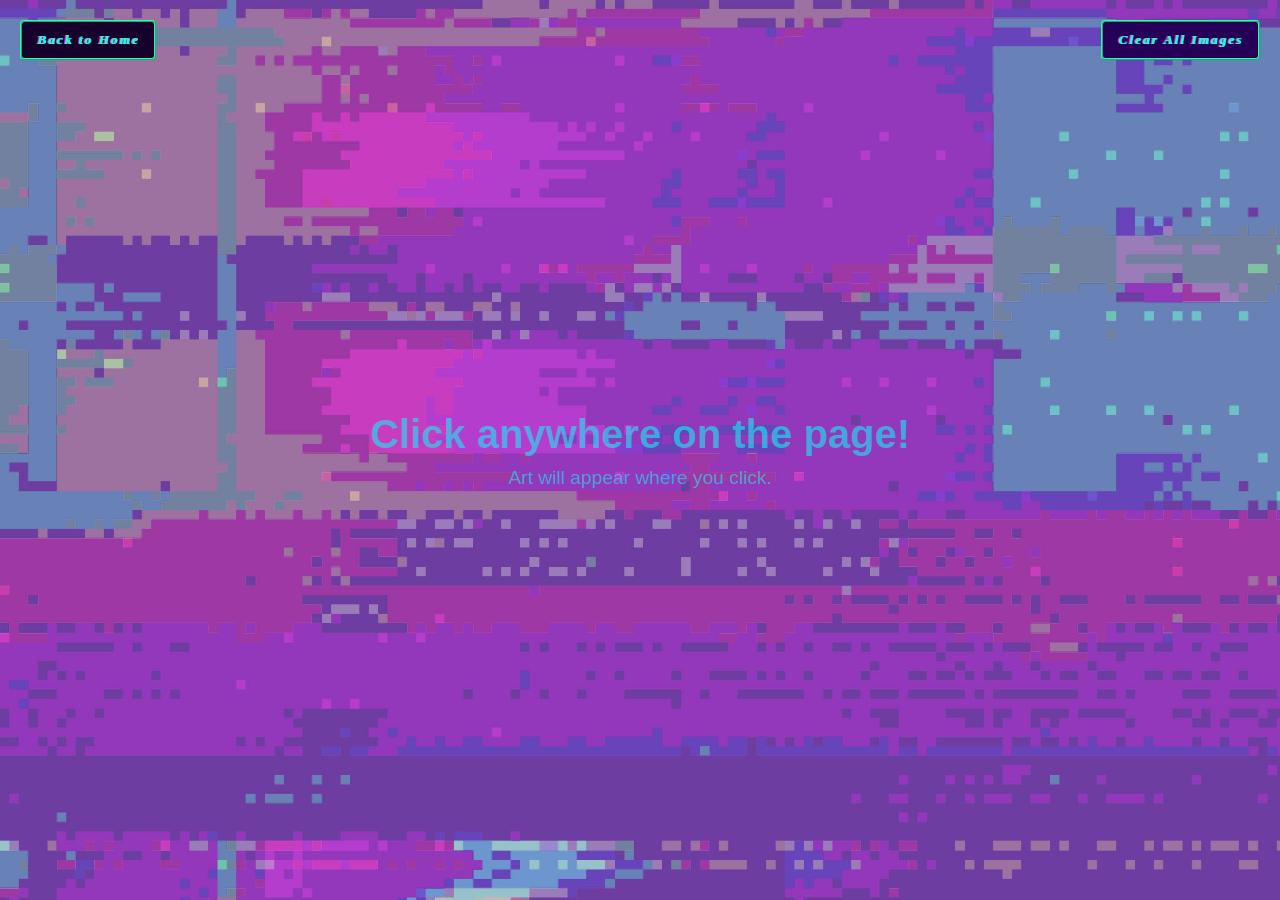
<file: AI-Extended.html>
<!DOCTYPE html>
<html lang="en">
<head>
    <meta charset="UTF-8">
    <meta name="viewport" content="width=device-width, initial-scale=1.0">
    <title>Random Image Spawners</title>
    <link rel="stylesheet" href="AI-Extended.css">
</head>
<body>

    <!-- Top Control Bar (Home & Clear Buttons) -->
    <div class="control-bar">
        <button id="home">
            <a href="index.html">Back to Home</a>
        </button>
        <button id="clear-btn">Clear All Images</button>
    </div>

    <!-- Instructions Overlay -->
    <div class="instructions">
        <h1>Click anywhere on the page!</h1>
        <p>Art will appear where you click.</p>
    </div>

    <script src="AI-Extended.js"></script>
</body>
</html>
</file>
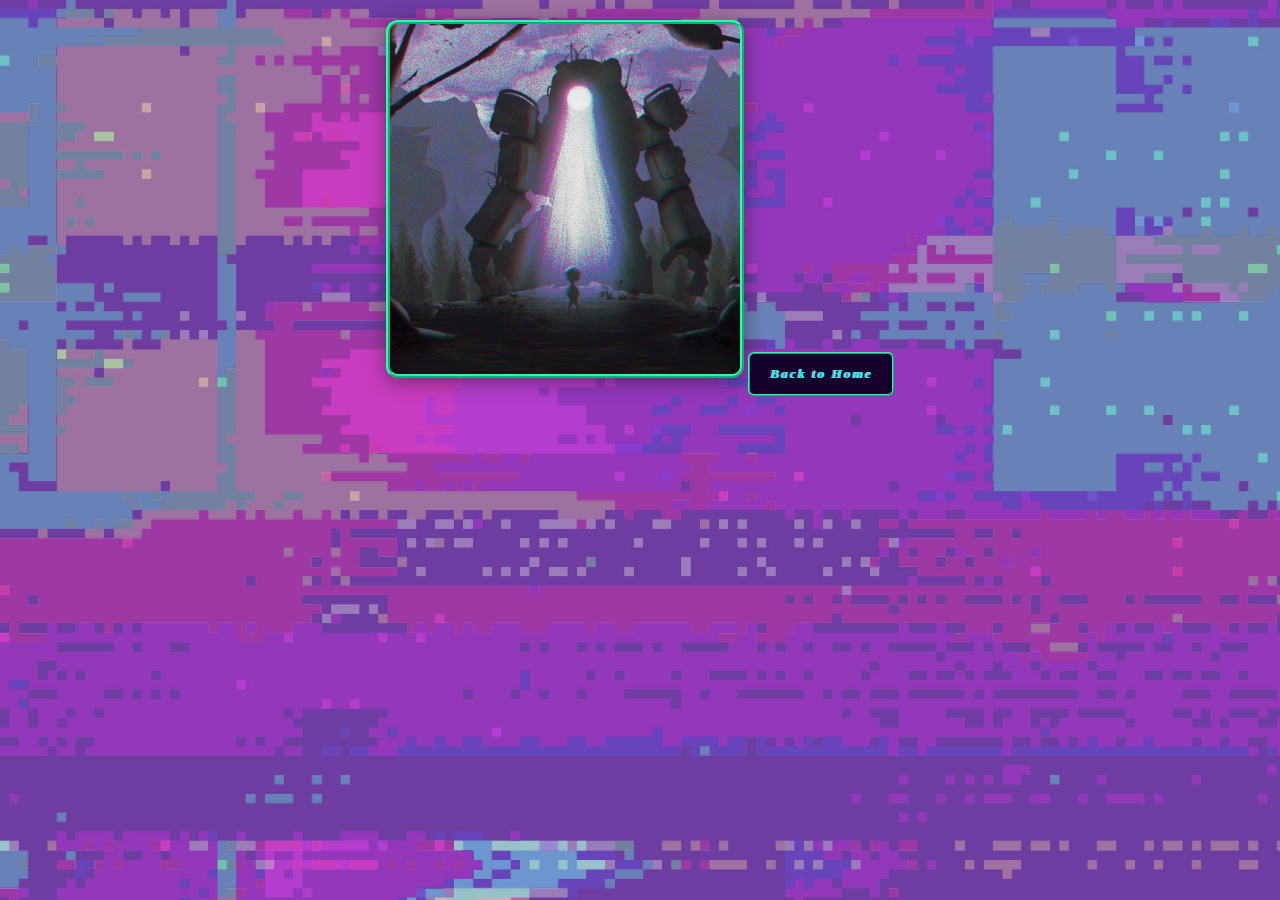
<file: Exercise6.html>
<!DOCTYPE html>
<html lang="en">
<head>
    <meta charset="UTF-8">
    <meta name="viewport" content="width=device-width, initial-scale=1.0">
    <title>Exercise 6 - Interactive Image</title>
    <link rel="stylesheet" href="Exercise6.css">
</head>
<body>
    
    <img id="myImage" src="robot.jpg" alt="Clickable Image">

    <button id="Home">
        <a href="index.html">Back to Home</a>
    </button>

    <script src="Exercise6.js"></script>
</body>
</html>
</file>
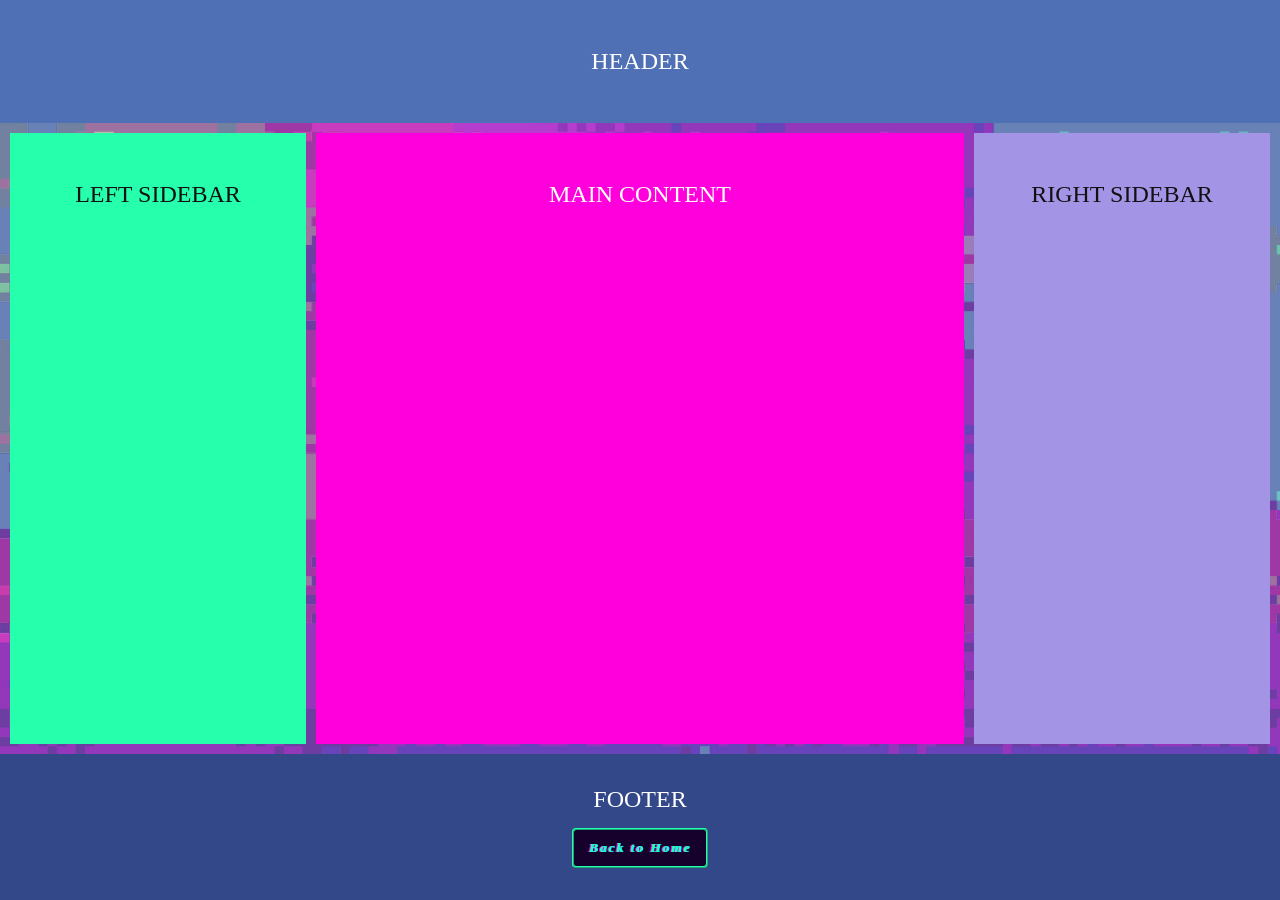
<file: holy-grail.html>
<!DOCTYPE html>
<html lang="en">
<head>
    <meta charset="UTF-8">
    <meta name="viewport" content="width=device-width, initial-scale=1.0">
    <title>Holy Grail Layout</title>
    <link rel="stylesheet" href="holy-grail.css">
</head>
<body>

    <header class="header">
        HEADER
    </header>

    <div class="main">
        <div class="left-sidebar">
            LEFT SIDEBAR
        </div>
        <div class="main-content">
            MAIN CONTENT
        </div>
        <div class="right-sidebar">
            RIGHT SIDEBAR
        </div>
    </div>

    <footer class="footer">
        FOOTER
        <div>
            <button>
                <a href="index.html">Back to Home</a>
            </button>
        </div>
    </footer>

</body>
</html>
</file>
<file: AI-Extended.css>
* {
  margin: 0;
  padding: 0;
  box-sizing: border-box;
}

body {
  width: 100vw;
  height: 100vh;
  overflow: hidden;
  position: relative;
  
  /* Theme consistency with your other pages */
  background-color: #644a92; 
  background-image: url('background.jpg');
  background-repeat: no-repeat;
  background-size: cover;
  background-position: center;
  background-attachment: fixed;
  
  color: rgb(22, 237, 245); 
  font-family: Arial, sans-serif;
  user-select: none;
  cursor: pointer;
}

/* Control Bar for Buttons */
.control-bar {
  position: absolute;
  top: 20px;
  left: 20px;
  right: 20px;
  display: flex;
  justify-content: space-between;
  align-items: center;
  z-index: 1000;
}

/* Home Button Styling */
#home {
    background-color: #15012b; 
    border: 2px ridge #26ffac;
    border-radius: 4px;
    font-family: "Times New Roman", Times, serif;
    font-style: italic;
    font-weight: bold;
    letter-spacing: 2px;
    text-shadow: 1px 0 #00ffff, -1px 0 #ff00ff;
    padding: 10px 15px;
    cursor: pointer;
    transition: transform 0.2s ease;
}
button:hover {
    transform: scale(1.05);
}
#home a {
    text-decoration: none;
    color: #26ffac;
    display: block;
}

/* Clear Button Styling */
#clear-btn {
    padding: 10px 15px;
    background-color: #260057; 
    border: 2px ridge #26ffac;
    border-radius: 4px;
    font-family: "Times New Roman", Times, serif;
    font-style: italic;
    font-weight: bold;
    letter-spacing: 2px;
    text-shadow: 1px 0 #00ffff, -1px 0 #ff00ff;
    color: #26ffac;
    cursor: pointer;
}

#clear-btn:hover {
    background-color: #3b057c;
}

#clear-btn:active {
    transform: scale(0.95);
}

/* Instructions Overlay */
.instructions {
  position: absolute;
  top: 50%;
  left: 50%;
  transform: translate(-50%, -50%);
  text-align: center;
  pointer-events: none;
  opacity: 0.6;
}

.instructions h1 {
  font-size: min(5vw, 2.5rem);
  margin-bottom: 10px;
}

.instructions p {
  font-size: min(4vw, 1.2rem);
}

/* Spawned Images */
.spawned-image {
  position: absolute;
  max-width: 200px;
  max-height: 200px;
  object-fit: contain;
  pointer-events: none;
  transform: translate(-50%, -50%);
  animation: popIn 0.2s ease-out;
  border-radius: 8px;
  border: 2px solid #26ffac;
  box-shadow: 0 4px 15px rgba(0, 0, 0, 0.3);
}

@keyframes popIn {
  from {
    transform: translate(-50%, -50%) scale(0.2);
    opacity: 0;
  }
  to {
    transform: translate(-50%, -50%) scale(1);
    opacity: 1;
  }
}
</file>
<file: Exercise6.css>
body {
    margin: 0;
    padding: 20px;
    box-sizing: border-box;
    min-height: 100vh;
    
    
    flex-direction: column;
    justify-content: center;
    align-items: center;
    gap: 25px;
    
    
    background-color: #644a92; 
    background-image: url('background.jpg');
    background-repeat: no-repeat;
    background-size: cover;
    background-position: center;
    background-attachment: fixed;
    
    color: rgb(22, 237, 245); 
    font-family: Arial, sans-serif;
    text-align: center;
}


#myImage {
    cursor: pointer;
    width: min(350px, 85vw); 
    height: auto;
    aspect-ratio: 1 / 1; 
    object-fit: cover;
    border-radius: 12px;
    border: 4px ridge #26ffac;
    box-shadow: 0 4px 20px rgba(0, 0, 0, 0.4);
    transition: transform 0.2s ease;
}

#myImage:hover {
    transform: scale(1.03);
}


#Home { 
    background-color: #15012b; 
    border: 2px ridge #26ffac;
    box-sizing: border-box;
    border-radius: 6px;
    font-family: "Times New Roman", Times, serif;
    font-style: italic;
    font-weight: bold;
    letter-spacing: 2px;
    text-shadow: 1px 0 #00ffff, -1px 0 #ff00ff;
    padding: 12px 20px;
    cursor: pointer;
    transition: transform 0.2s ease;
}

#Home:hover {
    transform: scale(1.05);
}

#Home a {
    text-decoration: none;
    color: #26ffac;
    display: block;
}
</file>
<file: holy-grail.css>
body {
    margin: 0;
    box-sizing: border-box;
    background-image: url('background.jpg');
    background-repeat: no-repeat;
    background-size: cover;
    background-position: center;
    background-attachment: fixed;
    font-size: 24px;
    color: white;
    min-height: 100vh;
    text-align: center;
    display: flex;
    flex-direction: column; 
}


.header {
    margin-bottom: 10px;
    background-color: #5070b5;
    padding-top: 3rem;
    padding-bottom: 3rem;
}

.main {
    display: flex;
    flex: 1; 
    justify-content: space-between;
    gap: 10px;
    padding: 0 10px;
}


.left-sidebar {
    background-color: #26ffac;
    padding-top: 3rem;
    flex: 1 1 5rem; 
    color: #111;
}

.main-content {
    background-color: #ff00dd;
    padding-top: 3rem;
    flex: 3 3;
}

.right-sidebar {
    background-color: rgb(163, 148, 230);
    padding-top: 3rem;
    flex: 1 1 5rem; 
    color: #111;
}


.footer {
    margin-top: 10px;
    background-color: #324889;
    padding-top: 2rem;
    padding-bottom: 2rem;
}


button { 
    background-color: #15012b; 
    border: 2px ridge #26ffac;
    border-radius: 4px;
    font-family: "Times New Roman", Times, serif;
    font-style: italic;
    font-weight: bold;
    letter-spacing: 2px;
    text-shadow: 1px 0 #00ffff, -1px 0 #ff00ff;
    margin-top: 15px;
    padding: 10px 15px;
    cursor: pointer;
    transition: transform 0.2s ease;
}

button:hover {
    transform: scale(1.05);
}

button a {
    text-decoration: none;
    color: #26ffac;
    display: block;
}


@media all and (max-width: 540px) {
    .main {
        flex-direction: column;
    }
}
</file>
